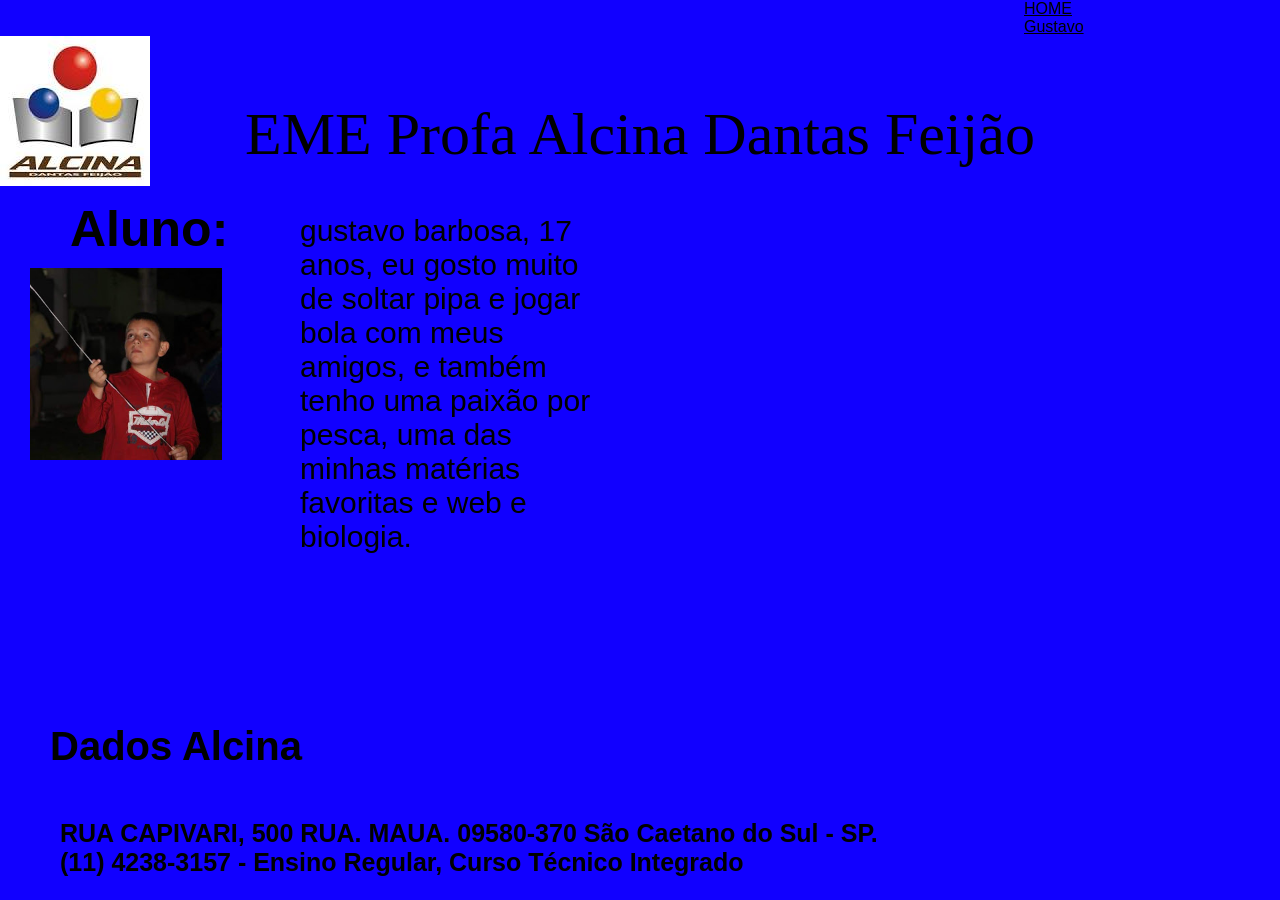
<file: index.html>
<!DOCTYPE html>



<html lang="pt-BR">

<head>
    <meta charset="UTF-8">
    <meta name="viewport" content="width=device-width, initial-scale=1.0">
    <title>Programação para Web - Aula 1</title>
    <link rel="stylesheet" href="index.css">
</head>
<style>

</style>

<body>
    <header class="cabecalho">
            <ul>
                <li><a href=""> HOME</a></li>
                <li><a href="gustavo.html"> Gustavo</a></li>
               

            </ul>
            <div class="fundo">
                <div class="cabecalho__marca">
                    <img class="cabecalho__marca__logo" src="images.jpg"
                        alt="Logo da EME Alcina Dantas Feijão">
                    <h1 class="cabecalho__marca__nome">EME Profa Alcina Dantas Feijão</h1>
                </div>
            </div>
        </nav>

    </header>
    <main class="apresentacao">


        <section class="apresentacao__conteudo">
            <h1 class="apresentacao__conteudo__titulo">Aluno:</h1>

            <img class="apresentacao__imagem" src="eu.jpg"
                alt="Aqui você deve colocar uma imagens sua.">

            <div class="sobre">
                gustavo barbosa, 17 anos, eu gosto muito de soltar pipa e jogar bola com meus amigos, e também tenho uma paixão por pesca, uma das minhas matérias favoritas e web e biologia.
            </div>

            <div>
                <h1 class="rodape">Dados Alcina</h1>
                <h3 class="rodape_dados">RUA CAPIVARI, 500 RUA. MAUA. 09580-370 São Caetano do Sul - SP.<br>
                    (11) 4238-3157 - Ensino Regular, Curso Técnico Integrado
                </h3>
            </div>
            <div class="retangulo"></div>

        </section>



    </main>
</body>

</html>
</file>
<file: index.css>
* {
    margin: 0;
    padding: 0;
    list-style: none;
}

body {
    font-family: Arial, Helvetica, sans-serif;
    background-color: #1100ff;

}




.cabecalho__marca__nome{
    display: flex;
    justify-content:center;
    width: 100%;
    height: 100px;
    margin-top: -90px;
    font-size: 60px;
    color:#000000;
    font-family: "Abril Fatface", serif;
    font-weight: 400;
    font-style: normal;
    color: #000000;
}



.apresentacao__conteudo__titulo{
        font-family: "Russo One", sans-serif;
        font-weight: 400px;
        font-style: normal;
        font-size: 50px;
        color: #000000;
        margin-top: 350px;
        margin-left: 70px;
        
      
}

.apresentacao__conteudo__texto{
    font-size: 40px;
    color: #000000;
    margin-top: 50px;
    margin-left: 100px;

}


 .apresentacao__conteudo__titulo {
    color: #000000;
    font-size: 50px;
    margin-top: 0px;
    margin-left: 70px;
}

.apresentacao__imagem {
    width: 15vw;
    margin-left: 30px;
    margin-top: 10px;
}

.sobre {
    color: #000000;
    font-size: 30px;
    margin-left: 300px;
    margin-top: -250px;
    width: 300px;
}


 .rodape {
    margin-top: 170px;
    font-size: 40px;
    color: #000000;
    margin-left: 50px;
 }

 .rodape_dados {
    font-size: 25px;
    color: #000000;
    margin-left: 60px;
    margin-top: 50px;
 }

 a{
    margin-left: 80%;
    color: #000000;
 }
</file>
